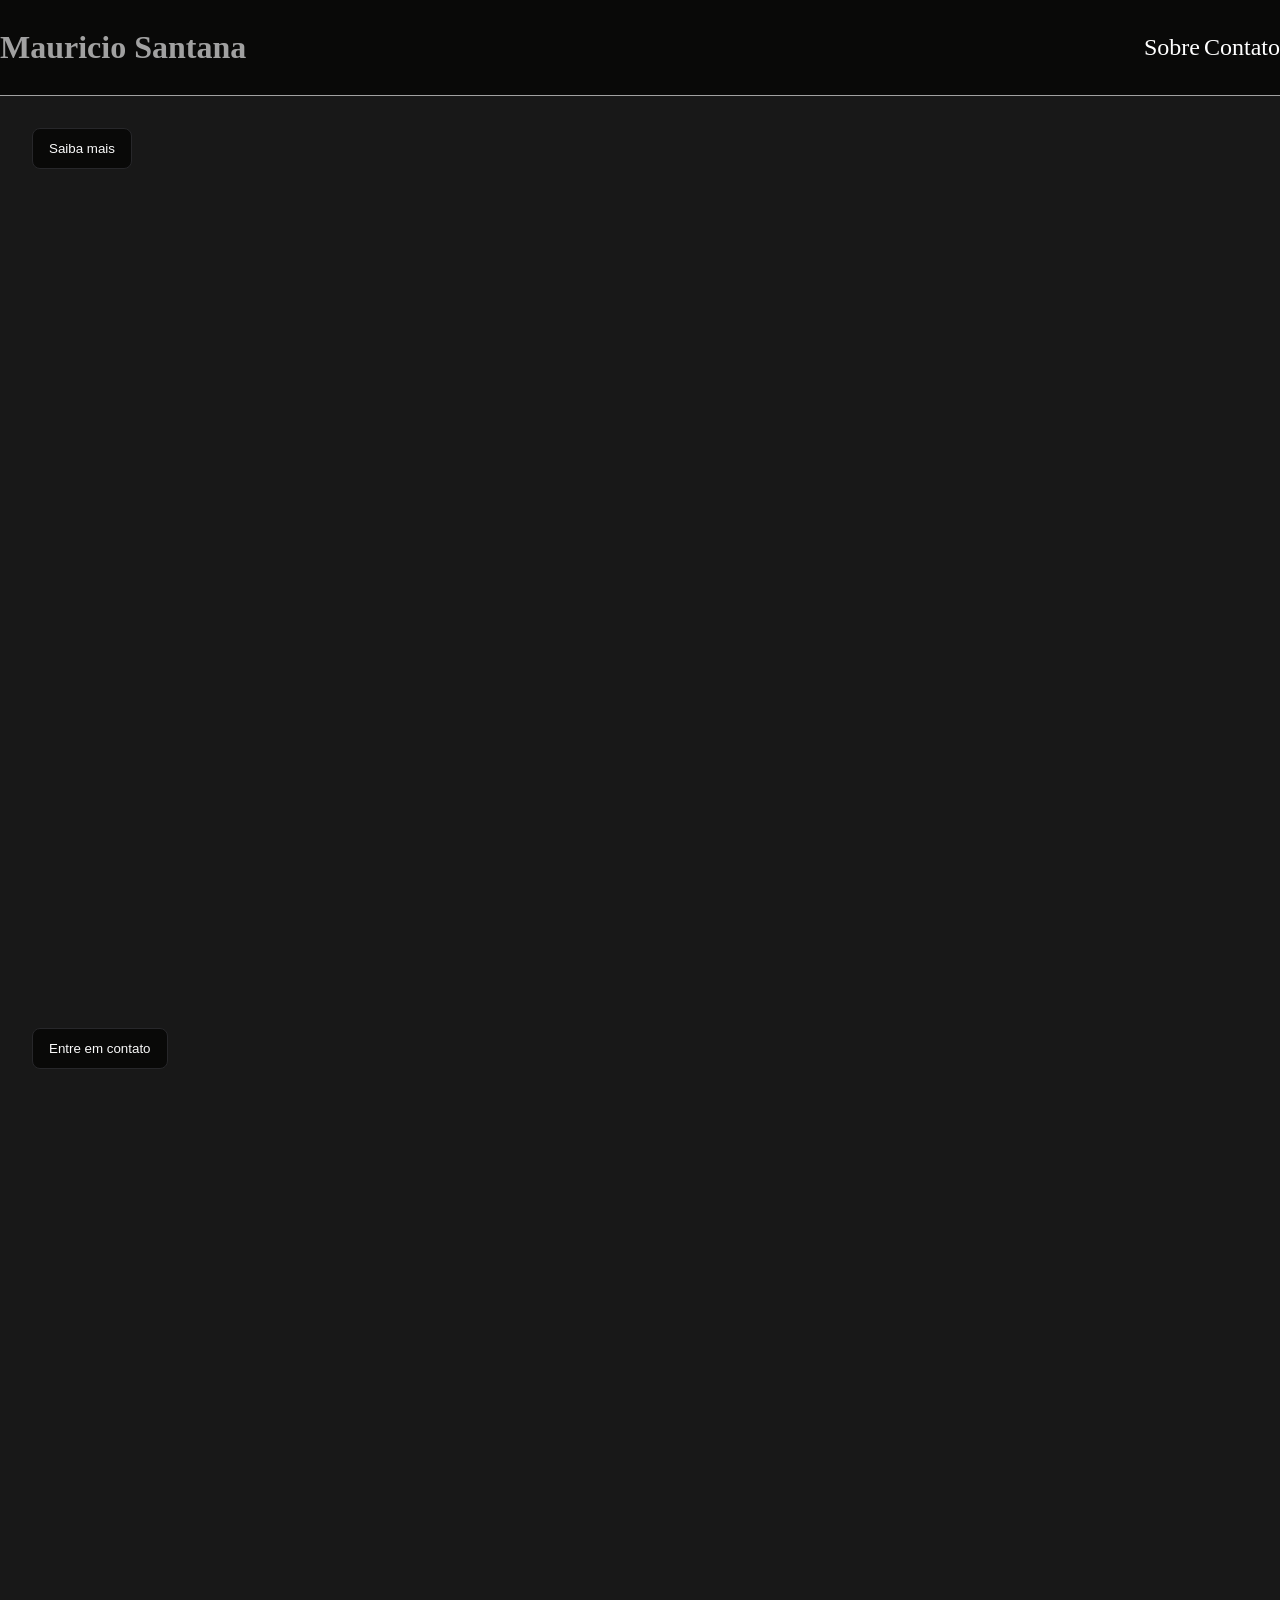
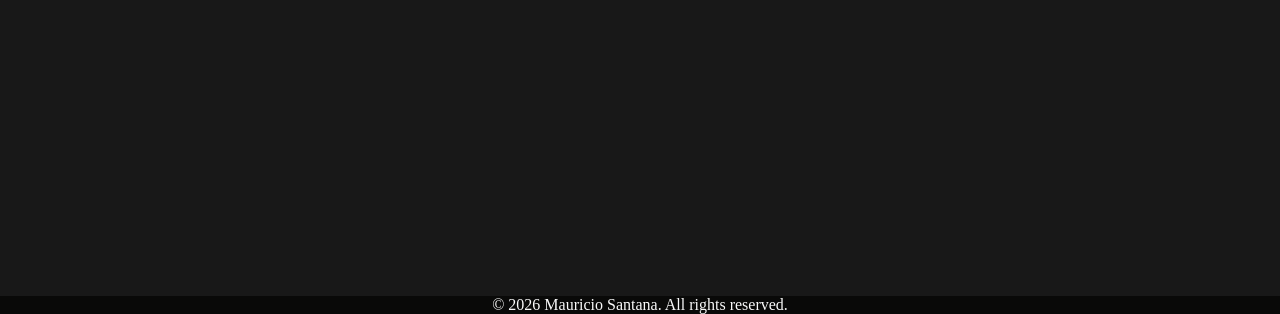
<file: index.html>
<!DOCTYPE html>
<html lang="pt-BR">
<head>
    <meta charset="UTF-8">
    <meta name="viewport" content="width=device-width, initial-scale=1.0">
    <title>Portfólio</title>
    <link rel="stylesheet" href="style.css">
</head>
<body>
    <header>
        <span class="nome">Mauricio Santana</span>
        <nav>
            <a class="link" href="#sobre">Sobre</a>
            <a class="link" href="#contato">Contato</a>
        </nav>
    </header>
    <main>
        <section id="sobre" >

            <button class="butao-primario">Saiba mais</button>

        </section>

        <section id="contato">

            <button class="butao-primario">Entre em contato</button>

        </section>
    </main>

    <footer>
        <p>&copy; 2026 Mauricio Santana. All rights reserved.</p>
    </footer>
</body>
</html>
</file>
<file: style.css>
*{
    margin: 0;
    padding: 0;
    box-sizing: border-box;
}

:root{
    --cor-de-fundo: #090908;
    --cor-de-fundo-secundario: #181818;
    --cor-primaria: #ffff;
    --cor-destaques: #a1a1a1;
    --cor-de-texto: #fafafa;
    --cor-de-texto-secundario: #dadad8;
    --cor-borda: #27272A;
}

body{
    background-color: var(--cor-de-fundo);
    color: var(--cor-de-texto);

}

header{
    display: flex;
    align-items: center;
    justify-content: space-between;
    height: 96px;
    border-bottom: 1px solid var(--cor-destaques);
    
}

.link{
    color: var(--cor-primaria);
    text-decoration: none;
    font-size: 24px;
}

.link:hover{
    color: var(--cor-destaques);
    text-decoration: underline;
}

.nome{
    font-size: 32px;
    color: var(--cor-destaques);
    font-weight:bolder; 
}
section{
    min-height: 100dvh;
    background-color: var(--cor-de-fundo-secundario);
    max-width: 1440px;
    margin: 0 auto;
    padding: 32px;
}

.butao-primario{
    padding: 12px 16px;
    color: var(--cor-de-texto);
    border: 1px solid var(--cor-borda);
    border-radius: 8px;
    background-color: var(--cor-de-fundo);
    cursor: pointer;
    transition: background-color 0.3s;
}

.butao-primario:hover{
   background-color: var(--cor-de-fundo-secundario);
}

footer{
    display: flex;
    align-items: center;
    justify-content: center
}
</file>
